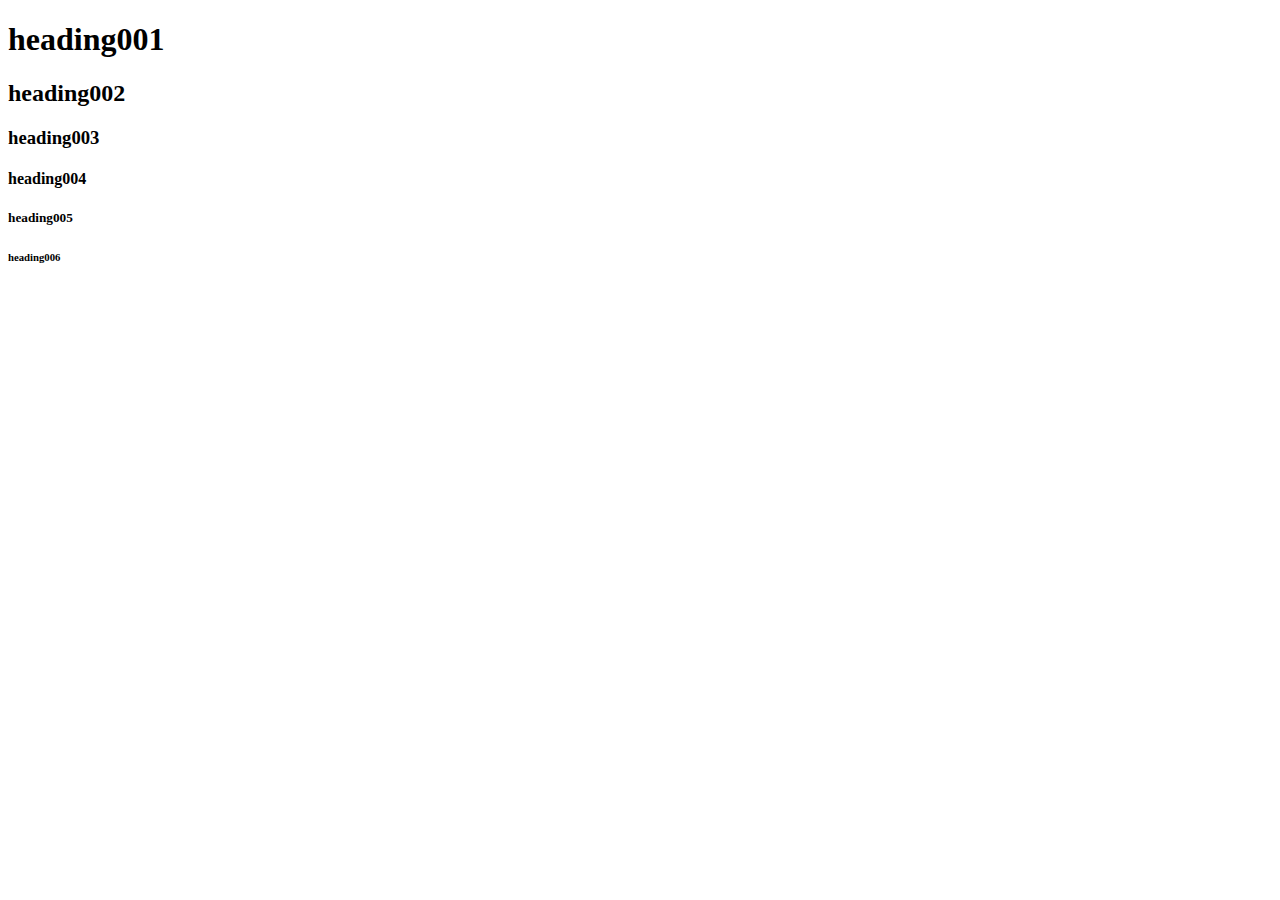
<file: index.html>
<!DOCTYPE html>
<html lang="en">
<head>
    <meta charset="UTF-8">
    <title>Title</title>
</head>
<body>
<!--<p{one example of the many possibilities}-->
<p{one example of the many possibilities}
<!--h${heading$$$}*6-->
<h1>heading001</h1>
<h2>heading002</h2>
<h3>heading003</h3>
<h4>heading004</h4>
<h5>heading005</h5>
<h6>heading006</h6>

</body>
</html>
</file>
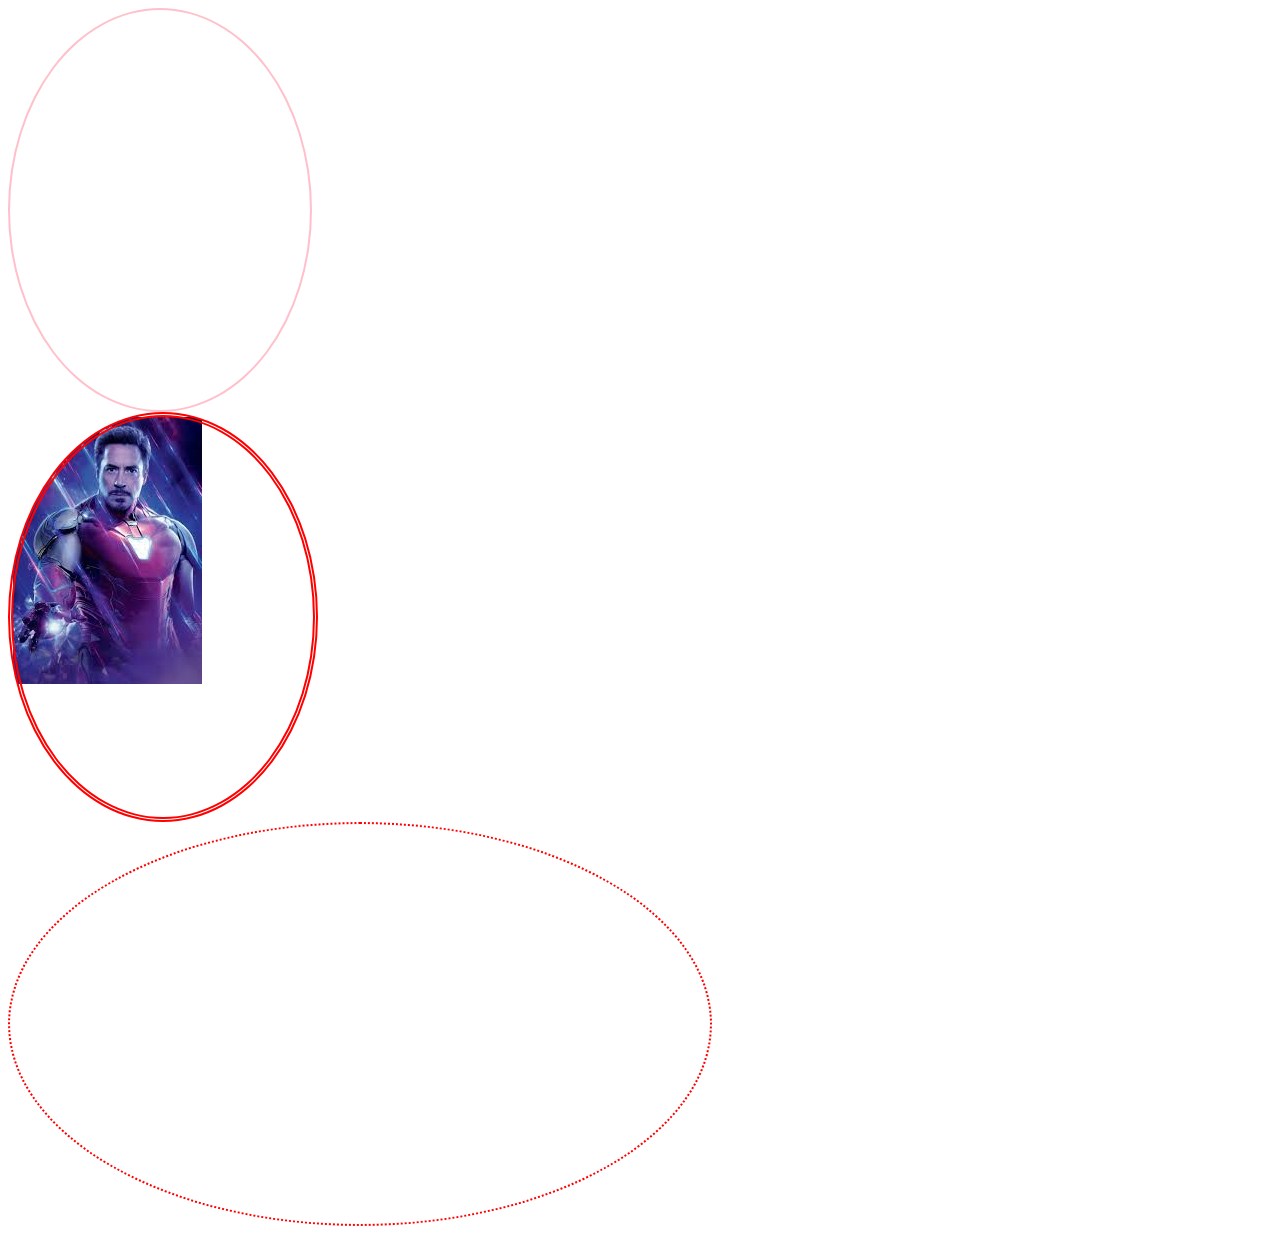
<file: border/bord.html>
<!DOCTYPE html>
<html lang="en">
<head>
    <meta charset="UTF-8">
    <link rel="stylesheet" href="mai.css">
    <title>Title</title>
</head>
<body>
    <div class="one"></div>
    <div class="two"></div>
    <div class="three"></div>

</body>
</html>
</file>
<file: border/mai.css>
.one{

    width: 300px;
    height: 400px;
    border: 2px solid pink;
    background-image: url("https://images-na.ssl-images-amazon.com/images/I/41PnxLrHzEL._AC_.jpg");
    background-repeat: no-repeat;
    background-size:cover;
    border-radius: 100%;
}
.two{
    width: 300px;
    height: 400px;
    border: 5px double red;
    border-radius: 100%;
    background-image: url("[data-uri]");
    background-repeat: no-repeat;
}
.three{
    width: 700px;
    height: 400px;
    border: 2px dotted red;
    border-radius: 100%;
    background-image: url("https://media.vanityfair.com/photos/5f36ca51ea4a2b0e8b864555/master/w_1600%2Cc_limit/batman-michael-keaton.jpg");
    background-repeat: no-repeat;
}
</file>
